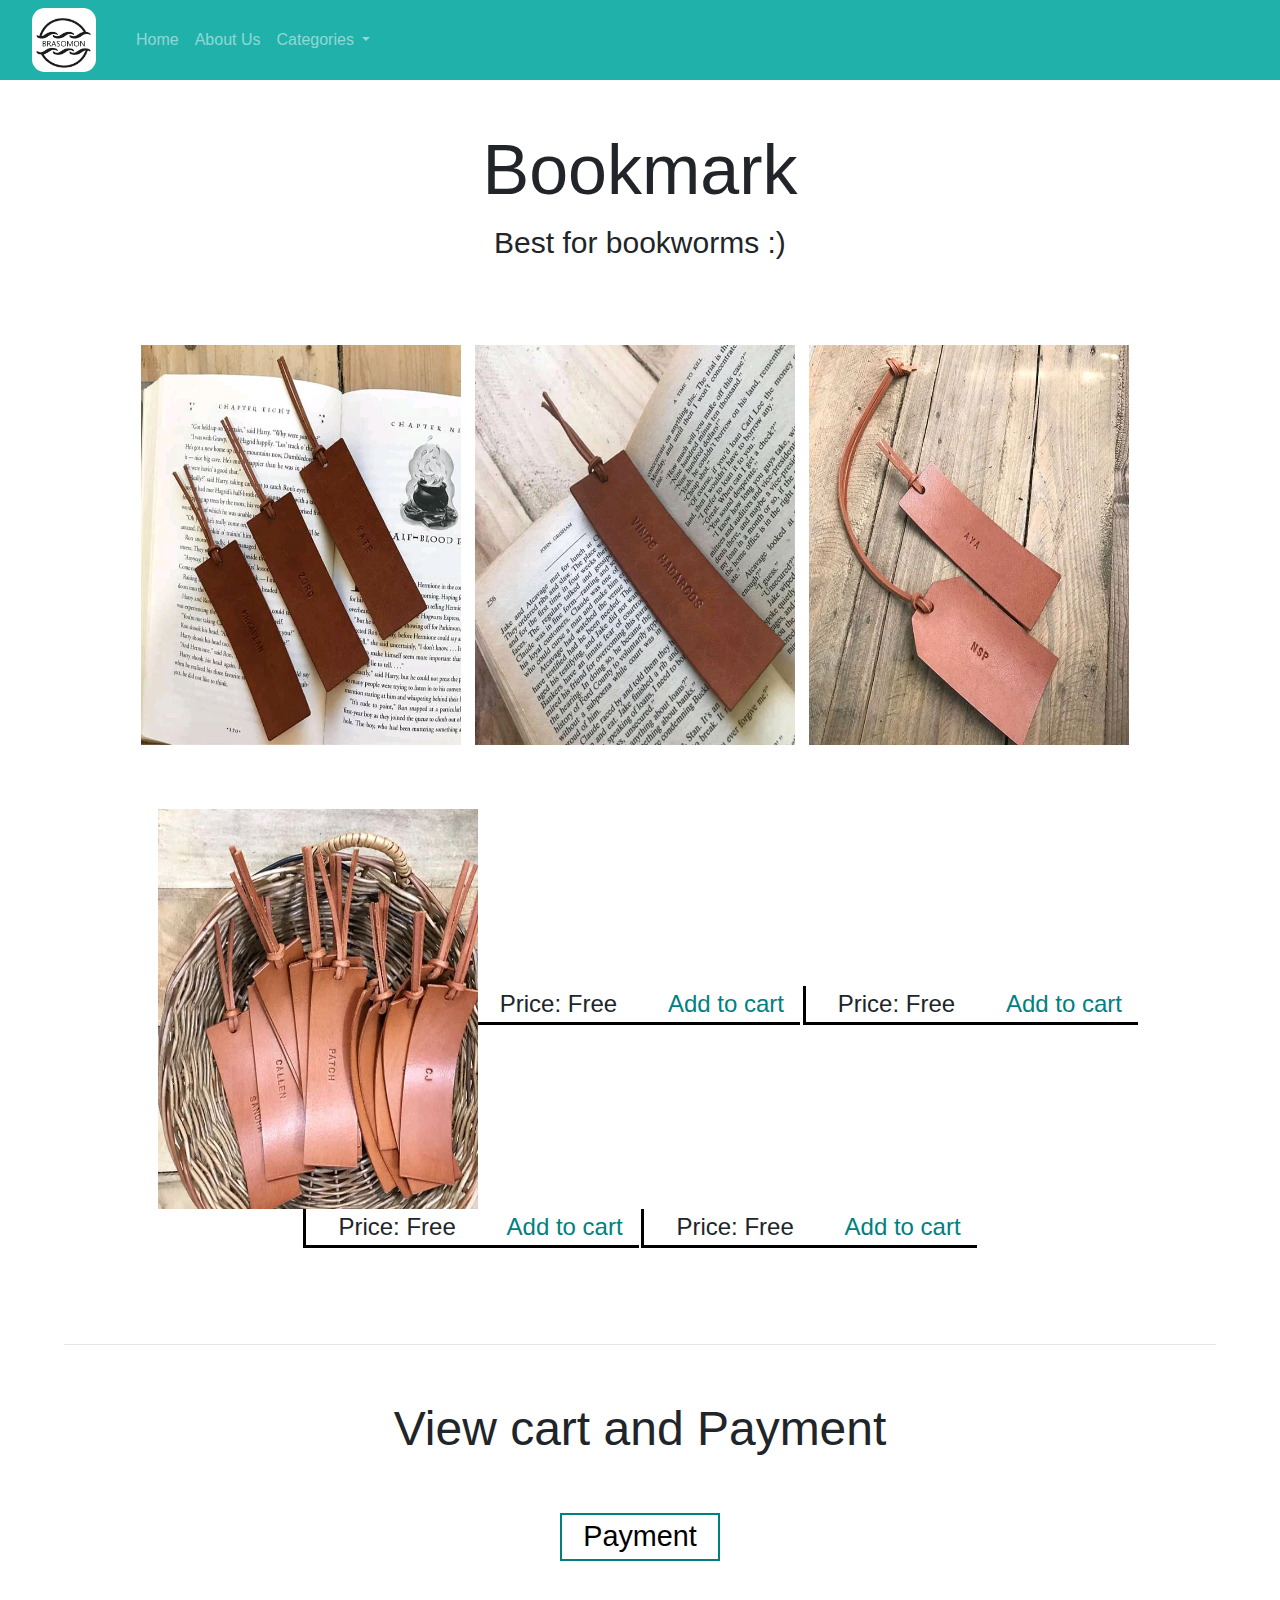
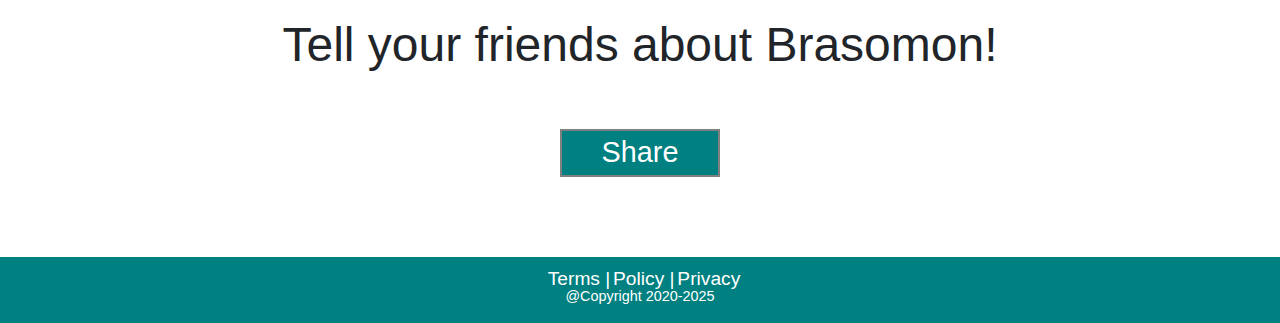
<file: html/bookmark.html>
<!DOCTYPE html>
<html lang="en">
<head>
  <meta charset="UTF-8">
  <meta name="viewport" content="width=device-width, initial-scale=1.0">
  <meta http-equiv="X-UA-Compatible" content="ie=edge">
  <link rel="stylesheet" href="../maxcdn.bootstrapcdn.com/bootstrap/4.4.1/css/bootstrap.min.css">
  <script src="../ajax.googleapis.com/ajax/libs/jquery/3.4.1/jquery.min.js"></script>
  <script src="../cdnjs.cloudflare.com/ajax/libs/popper.js/1.16.0/umd/popper.min.js"></script>
  <script src="../maxcdn.bootstrapcdn.com/bootstrap/4.4.1/js/bootstrap.min.js"></script>
  <link rel="stylesheet" href="../css/styles.css">
  <link rel="stylesheet" href="../css/main.css">
  
  <title>Brasomon Lether Crafts</title>
</head>
<body>
  <nav class="navbar navbar-expand-sm navbar-dark sticky-top">
    <!-- Brand -->
    <img src="../img/logo3.jpg" alt="Logo" class="round">
  
    <!-- Links -->
    <ul class="navbar-nav">
      <li class="nav-item">
        <a class="nav-link" href="../index.html">Home</a>
      </li>
      <li class="nav-item">
        <a class="nav-link">About Us</a>
      </li>
  
      <!-- Dropdown -->
      <li class="nav-item dropdown">
        <a class="nav-link dropdown-toggle" id="navbardrop" data-toggle="dropdown">
          Categories
        </a>
        <div class="dropdown-menu">
          <a class="dropdown-item" href="./luggage.html">Luggage Tag</a>
          <a class="dropdown-item" href="./cord.html">Cord Clip</a>
          <a class="dropdown-item" href="./keychain.html">Keychain</a>
          <a class="dropdown-item" href="./keyholder.html">Keyholder</a>
          <a class="dropdown-item" href="./pouch.html">Pouch</a>
          <a class="dropdown-item" href="./bookmark.html">Bookmark</a>
        </div>
      </li>
    </ul>
  </nav> 
  <div class="items">
    <h2 class="tag">Bookmark</h2>
        <p class="tag1">Best for bookworms :)</p>
    <div class="item-list1">
      <div id="item" class="item1"><img src="../img/book.jpg" alt="" class="pic"></div>
      <div id="item" class="item2"><img src="../img/book1.jpg" alt="" class="pic"></div>
      <div id="item" class="item3"><img src="../img/book2.jpg" alt="" class="pic"></div> 
      <div id="item" class="item4"><img src="../img/book3.jpg" alt="" class="pic"></div>
      <div class="padd1">
        <div class="price">Price: Free</div>
        <div class="add">Add to cart</div>
      </div>
      <div  class="padd2">
        <div class="price">Price: Free</div>
        <div class="add">Add to cart</div>
      </div>
      <div  class="padd3">
        <div class="price">Price: Free</div>
        <div class="add">Add to cart</div>
      </div>
      <div  class="padd4">
        <div class="price">Price: Free</div>
        <div class="add">Add to cart</div>
      </div>
<hr>
<div class="view">
  <p class="tell">View cart and Payment</p>
  <div class="payment">Payment</div>
</div>

  <div class="option">
    <p class="tell">Tell your friends about Brasomon!</p>
    <div class="shopShare">Share</div>
  </div>
  <div class="footer">
    <ul class="foot-list"> 

      <li class="foot-item">Terms | </li>
      <li class="foot-item">Policy | </li>
      <li class="foot-item">Privacy</li>
    </ul>
    
    <div class="foot-item4">
      @Copyright 2020-2025
    </div>
  </div> 
</body>
</html>
</file>
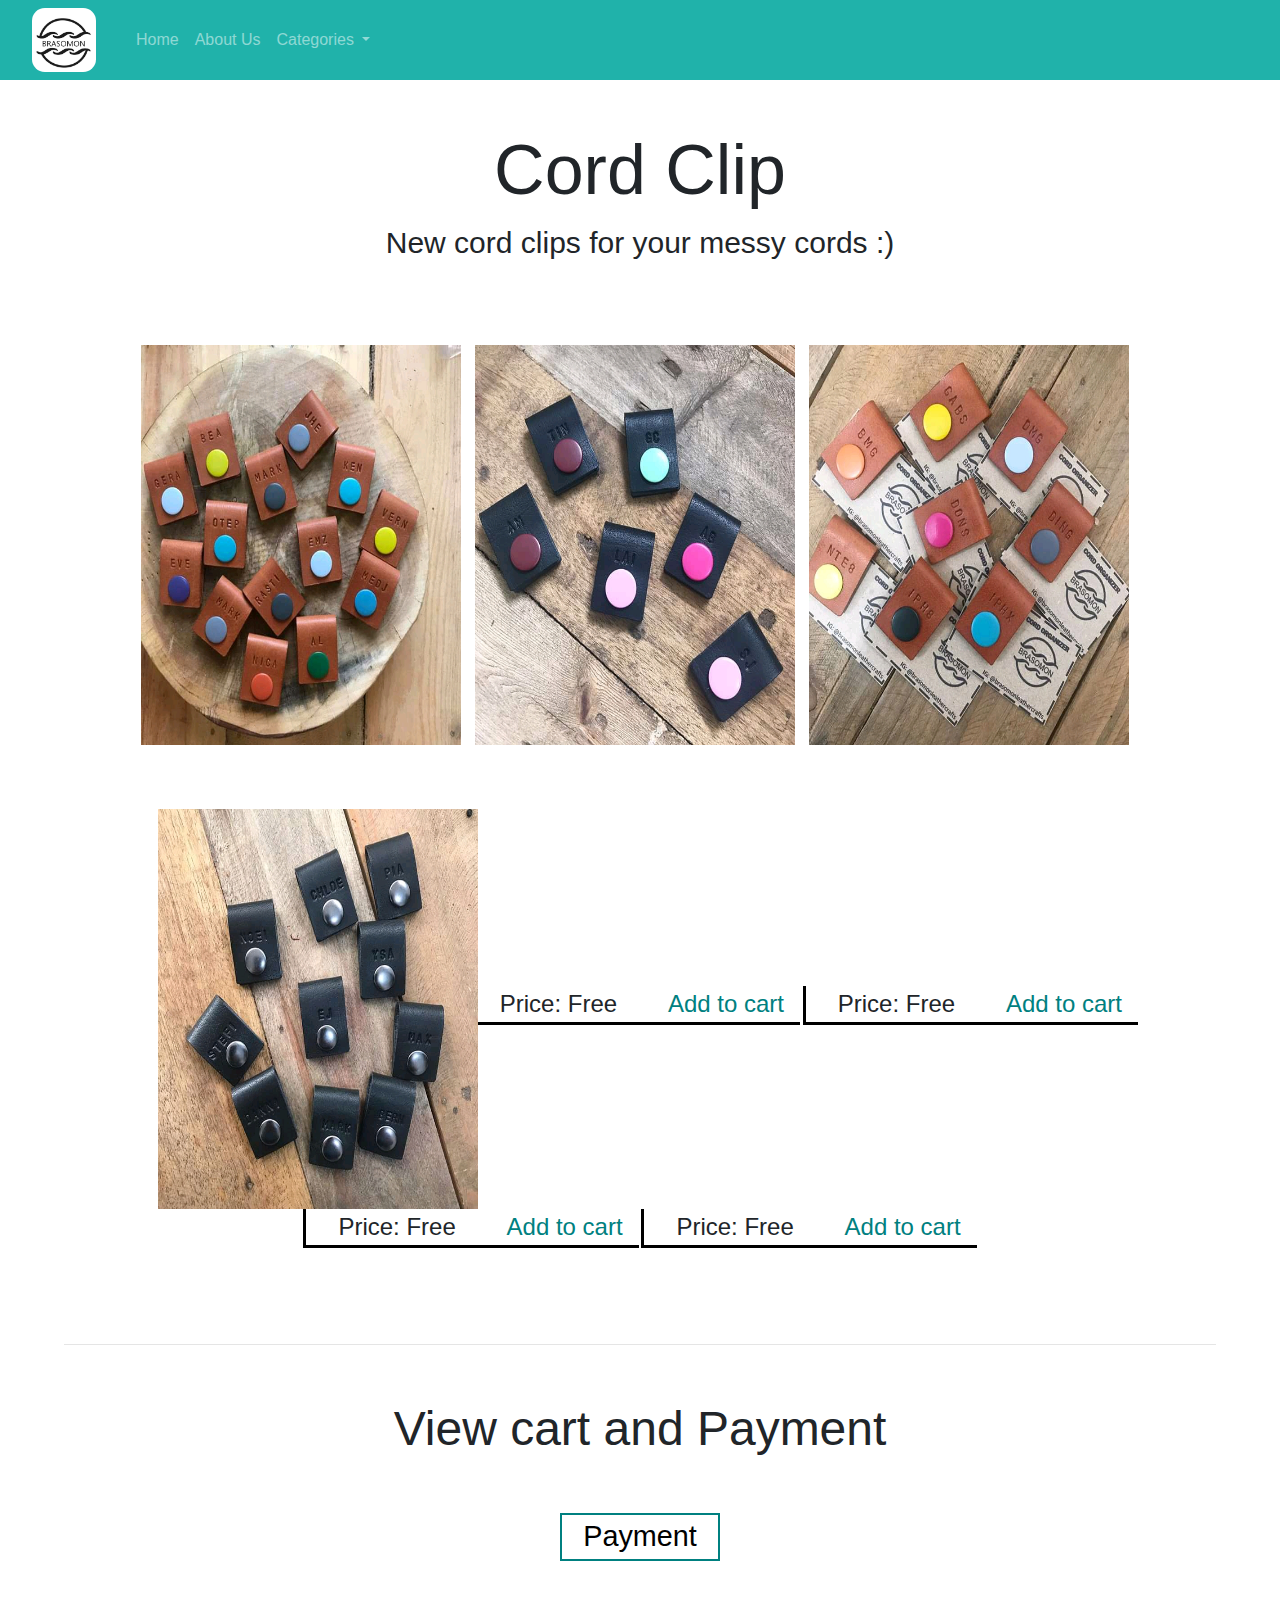
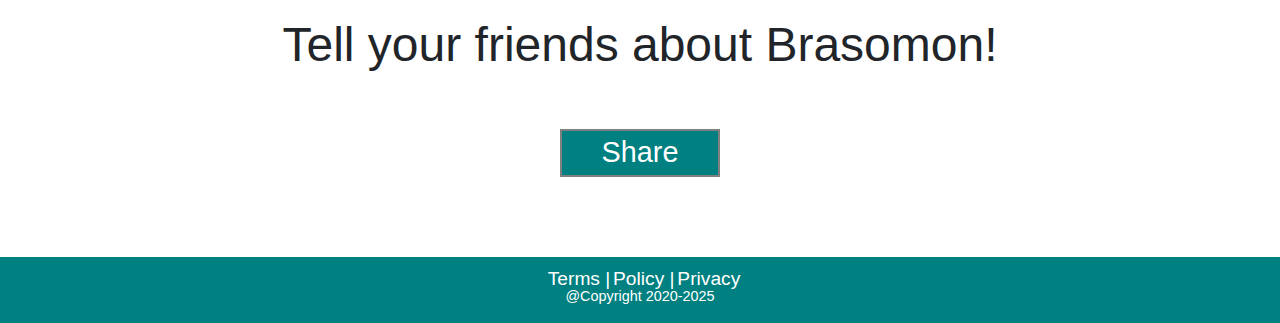
<file: html/cord.html>
<!DOCTYPE html>
<html lang="en">
<head>
  <meta charset="UTF-8">
  <meta name="viewport" content="width=device-width, initial-scale=1.0">
  <meta http-equiv="X-UA-Compatible" content="ie=edge">
  <link rel="stylesheet" href="../maxcdn.bootstrapcdn.com/bootstrap/4.4.1/css/bootstrap.min.css">
  <script src="../ajax.googleapis.com/ajax/libs/jquery/3.4.1/jquery.min.js"></script>
  <script src="../cdnjs.cloudflare.com/ajax/libs/popper.js/1.16.0/umd/popper.min.js"></script>
  <script src="../maxcdn.bootstrapcdn.com/bootstrap/4.4.1/js/bootstrap.min.js"></script>
  <link rel="stylesheet" href="../css/styles.css">
  <link rel="stylesheet" href="../css/main.css">
  
  <title>Brasomon Lether Crafts</title>
</head>
<body>
  <nav class="navbar navbar-expand-sm navbar-dark sticky-top">
    <!-- Brand -->
    <img src="../img/logo3.jpg" alt="Logo" class="round">
  
    <!-- Links -->
    <ul class="navbar-nav">
      <li class="nav-item">
        <a class="nav-link" href="../index.html">Home</a>
      </li>
      <li class="nav-item">
        <a class="nav-link">About Us</a>
      </li>
  
      <!-- Dropdown -->
      <li class="nav-item dropdown">
        <a class="nav-link dropdown-toggle" id="navbardrop" data-toggle="dropdown">
          Categories
        </a>
        <div class="dropdown-menu">
          <a class="dropdown-item" href="./luggage.html">Luggage Tag</a>
          <a class="dropdown-item" href="./cord.html">Cord Clip</a>
          <a class="dropdown-item" href="./keychain.html">Keychain</a>
          <a class="dropdown-item" href="./keyholder.html">Keyholder</a>
          <a class="dropdown-item" href="./pouch.html">Pouch</a>
          <a class="dropdown-item" href="./bookmark.html">Bookmark</a>
        </div>
      </li>
    </ul>
  </nav> 
  <div class="items">
    <h2 class="tag">Cord Clip</h2>
        <p class="tag1">New cord clips for your messy cords :)</p>
    <div class="item-list1">
      <div id="item" class="item1"><img src="../img/cord.jpg" alt="" class="pic"></div>
      <div id="item" class="item2"><img src="../img/cord1.jpg" alt="" class="pic"></div>
      <div id="item" class="item3"><img src="../img/cord2.jpg" alt="" class="pic"></div> 
      <div id="item" class="item4"><img src="../img/cord3.jpg" alt="" class="pic"></div>
      <div class="padd1">
        <div class="price">Price: Free</div>
        <div class="add">Add to cart</div>
      </div>
      <div  class="padd2">
        <div class="price">Price: Free</div>
        <div class="add">Add to cart</div>
      </div>
      <div  class="padd3">
        <div class="price">Price: Free</div>
        <div class="add">Add to cart</div>
      </div>
      <div  class="padd4">
        <div class="price">Price: Free</div>
        <div class="add">Add to cart</div>
      </div>
<hr>
<div class="view">
  <p class="tell">View cart and Payment</p>
  <div class="payment">Payment</div>
</div>

  <div class="option">
    <p class="tell">Tell your friends about Brasomon!</p>
    <div class="shopShare">Share</div>
  </div>
  <div class="footer">
    <ul class="foot-list"> 

      <li class="foot-item">Terms | </li>
      <li class="foot-item">Policy | </li>
      <li class="foot-item">Privacy</li>
    </ul>
    
    <div class="foot-item4">
      @Copyright 2020-2025
    </div>
  </div> 
</body>
</html>
</file>
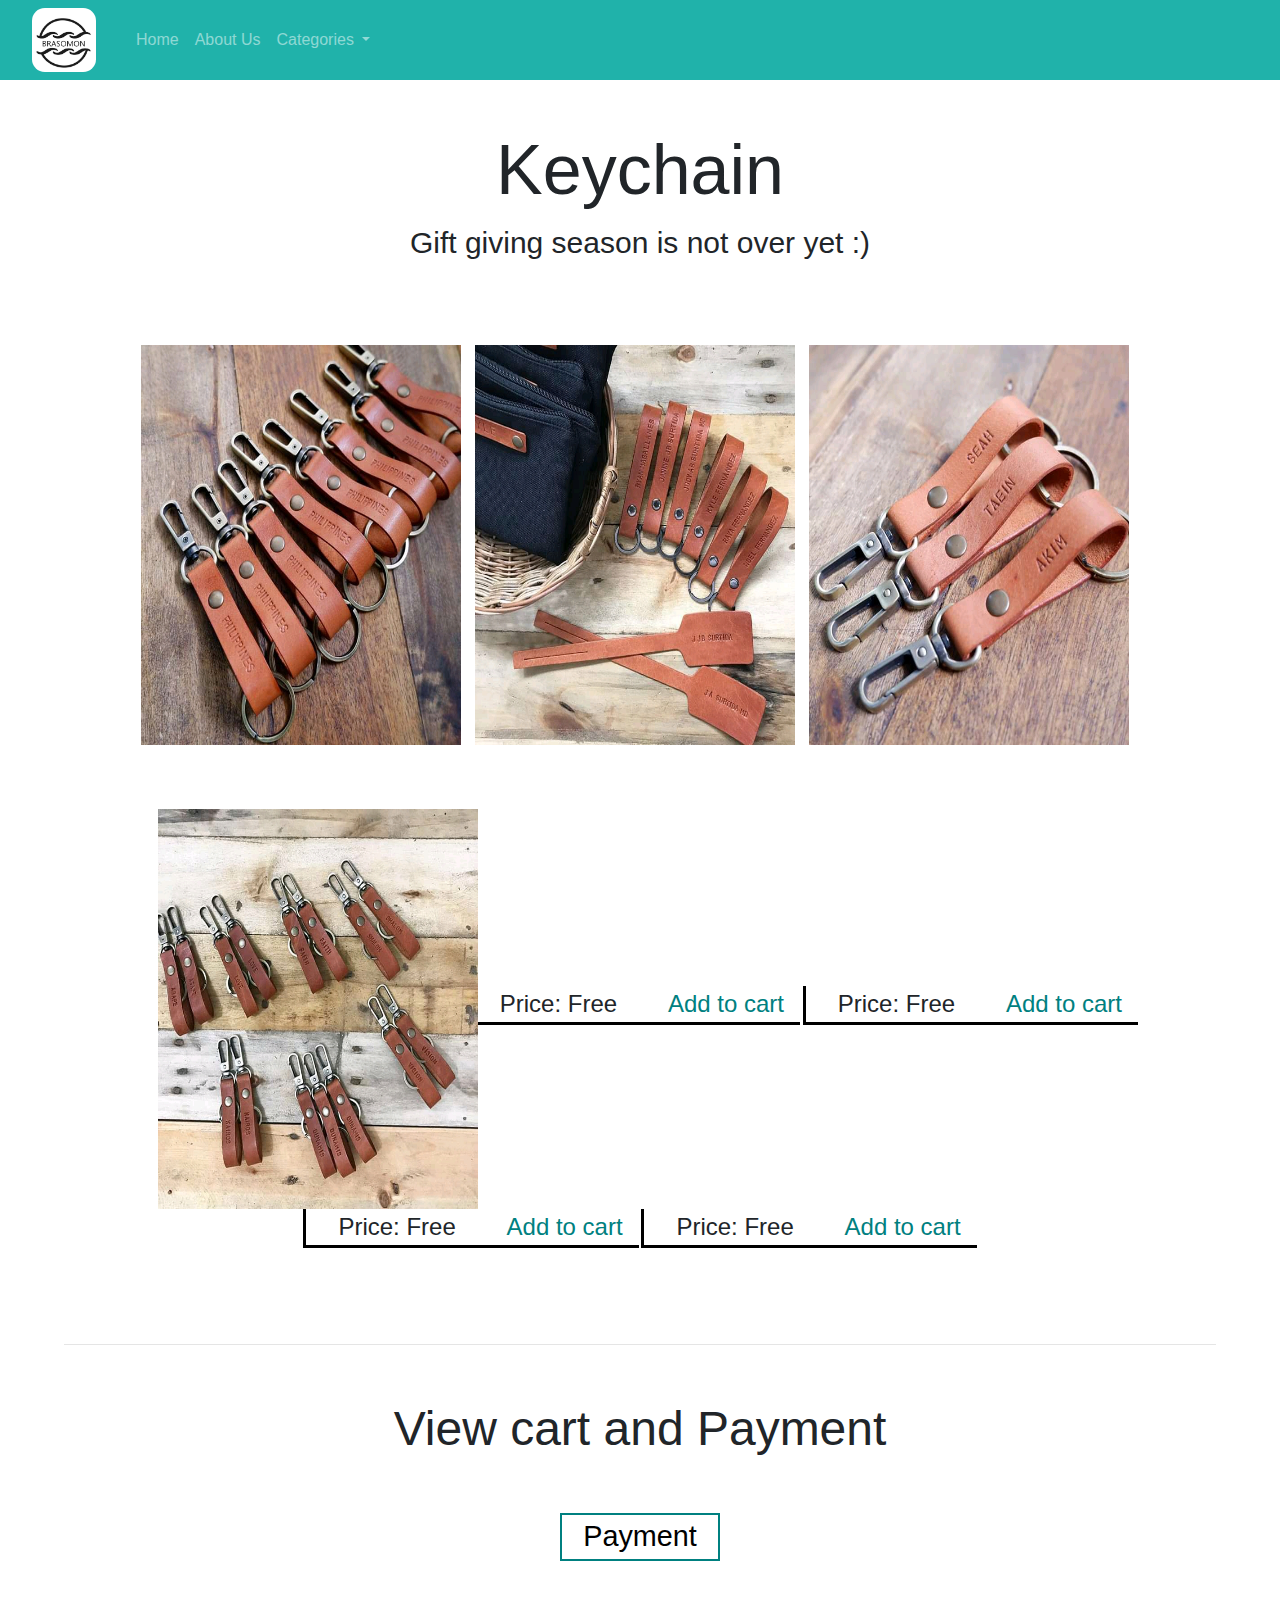
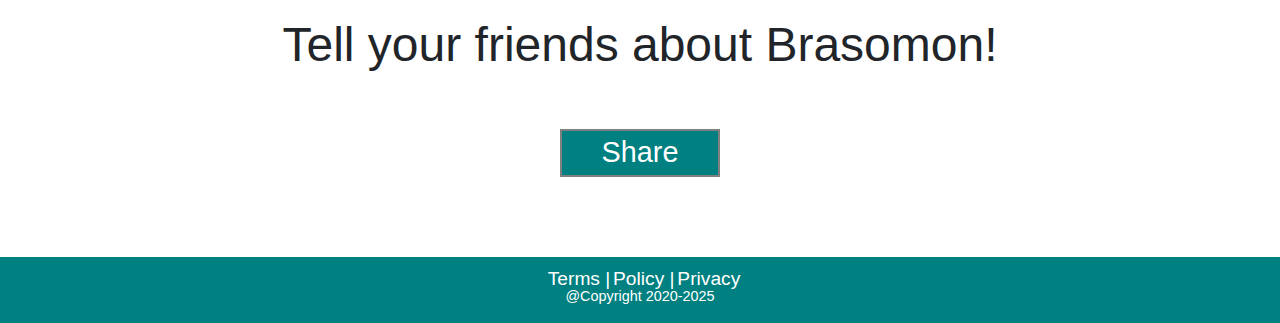
<file: html/keychain.html>
<!DOCTYPE html>
<html lang="en">
<head>
  <meta charset="UTF-8">
  <meta name="viewport" content="width=device-width, initial-scale=1.0">
  <meta http-equiv="X-UA-Compatible" content="ie=edge">
  <link rel="stylesheet" href="../maxcdn.bootstrapcdn.com/bootstrap/4.4.1/css/bootstrap.min.css">
  <script src="../ajax.googleapis.com/ajax/libs/jquery/3.4.1/jquery.min.js"></script>
  <script src="../cdnjs.cloudflare.com/ajax/libs/popper.js/1.16.0/umd/popper.min.js"></script>
  <script src="../maxcdn.bootstrapcdn.com/bootstrap/4.4.1/js/bootstrap.min.js"></script>
  <link rel="stylesheet" href="../css/styles.css">
  <link rel="stylesheet" href="../css/main.css">
  
  <title>Brasomon Lether Crafts</title>
</head>
<body>
  <nav class="navbar navbar-expand-sm navbar-dark sticky-top">
    <!-- Brand -->
    <img src="../img/logo3.jpg" alt="Logo" class="round">
  
    <!-- Links -->
    <ul class="navbar-nav">
      <li class="nav-item">
        <a class="nav-link" href="../index.html">Home</a>
      </li>
      <li class="nav-item">
        <a class="nav-link">About Us</a>
      </li>
  
      <!-- Dropdown -->
      <li class="nav-item dropdown">
        <a class="nav-link dropdown-toggle" id="navbardrop" data-toggle="dropdown">
          Categories
        </a>
        <div class="dropdown-menu">
          <a class="dropdown-item" href="./luggage.html">Luggage Tag</a>
          <a class="dropdown-item" href="./cord.html">Cord Clip</a>
          <a class="dropdown-item" href="./keychain.html">Keychain</a>
          <a class="dropdown-item" href="./keyholder.html">Keyholder</a>
          <a class="dropdown-item" href="./pouch.html">Pouch</a>
          <a class="dropdown-item" href="./bookmark.html">Bookmark</a>
        </div>
      </li>
    </ul>
  </nav> 
  <div class="items">
    <h2 class="tag">Keychain</h2>
        <p class="tag1">Gift giving season is not over yet :)</p>
    <div class="item-list1">
      <div id="item" class="item1"><img src="../img/keyc.jpg" alt="" class="pic"></div>
      <div id="item" class="item2"><img src="../img/keyc1.jpg" alt="" class="pic"></div>
      <div id="item" class="item3"><img src="../img/keyc2.jpg" alt="" class="pic"></div> 
      <div id="item" class="item4"><img src="../img/keyc3.jpg" alt="" class="pic"></div>
      <div class="padd1">
        <div class="price">Price: Free</div>
        <div class="add">Add to cart</div>
      </div>
      <div  class="padd2">
        <div class="price">Price: Free</div>
        <div class="add">Add to cart</div>
      </div>
      <div  class="padd3">
        <div class="price">Price: Free</div>
        <div class="add">Add to cart</div>
      </div>
      <div  class="padd4">
        <div class="price">Price: Free</div>
        <div class="add">Add to cart</div>
      </div>
<hr>
<div class="view">
  <p class="tell">View cart and Payment</p>
  <div class="payment">Payment</div>
</div>

  <div class="option">
    <p class="tell">Tell your friends about Brasomon!</p>
    <div class="shopShare">Share</div>
  </div>
  <div class="footer">
    <ul class="foot-list"> 

      <li class="foot-item">Terms | </li>
      <li class="foot-item">Policy | </li>
      <li class="foot-item">Privacy</li>
    </ul>
    
    <div class="foot-item4">
      @Copyright 2020-2025
    </div>
  </div> 
</body>
</html>
</file>
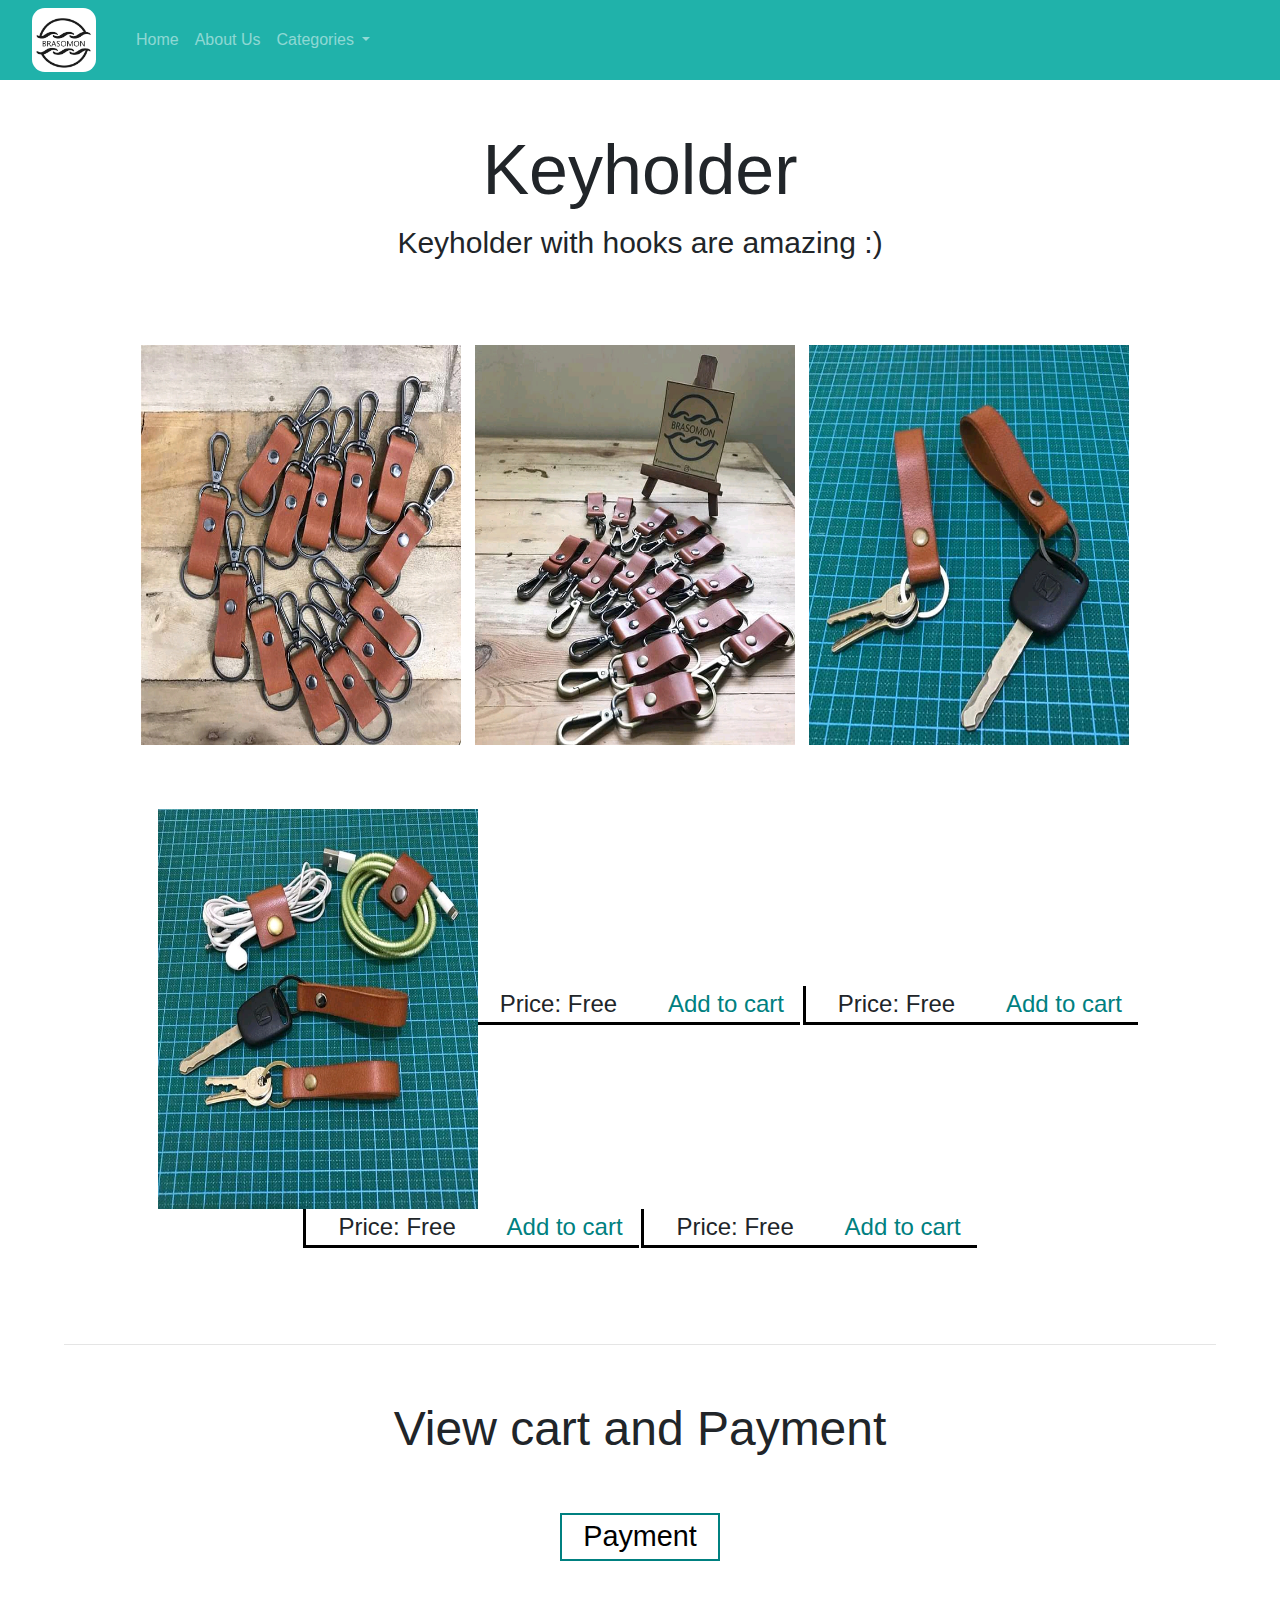
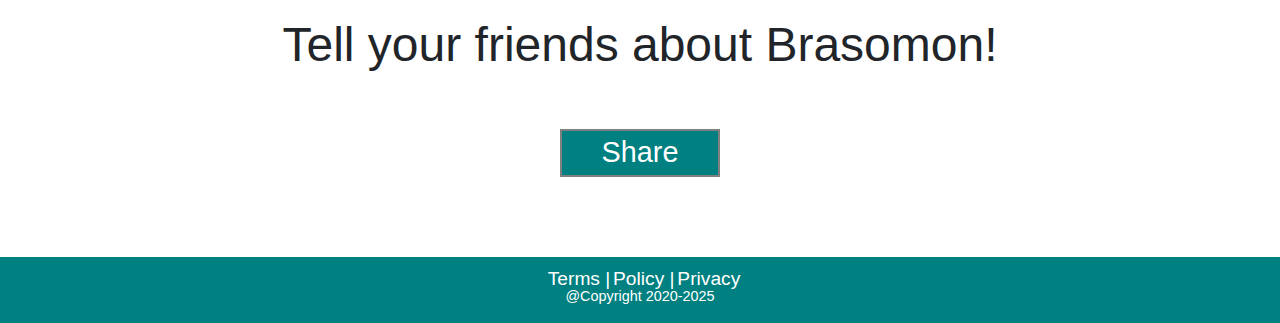
<file: html/keyholder.html>
<!DOCTYPE html>
<html lang="en">
<head>
  <meta charset="UTF-8">
  <meta name="viewport" content="width=device-width, initial-scale=1.0">
  <meta http-equiv="X-UA-Compatible" content="ie=edge">
  <link rel="stylesheet" href="../maxcdn.bootstrapcdn.com/bootstrap/4.4.1/css/bootstrap.min.css">
  <script src="../ajax.googleapis.com/ajax/libs/jquery/3.4.1/jquery.min.js"></script>
  <script src="../cdnjs.cloudflare.com/ajax/libs/popper.js/1.16.0/umd/popper.min.js"></script>
  <script src="../maxcdn.bootstrapcdn.com/bootstrap/4.4.1/js/bootstrap.min.js"></script>
  <link rel="stylesheet" href="../css/styles.css">
  <link rel="stylesheet" href="../css/main.css">
  
  <title>Brasomon Lether Crafts</title>
</head>
<body>
  <nav class="navbar navbar-expand-sm navbar-dark sticky-top">
    <!-- Brand -->
    <img src="../img/logo3.jpg" alt="Logo" class="round">
  
    <!-- Links -->
    <ul class="navbar-nav">
      <li class="nav-item">
        <a class="nav-link" href="../index.html">Home</a>
      </li>
      <li class="nav-item">
        <a class="nav-link">About Us</a>
      </li>
  
      <!-- Dropdown -->
      <li class="nav-item dropdown">
        <a class="nav-link dropdown-toggle" id="navbardrop" data-toggle="dropdown">
          Categories
        </a>
        <div class="dropdown-menu">
          <a class="dropdown-item" href="./luggage.html">Luggage Tag</a>
          <a class="dropdown-item" href="./cord.html">Cord Clip</a>
          <a class="dropdown-item" href="./keychain.html">Keychain</a>
          <a class="dropdown-item" href="./keyholder.html">Keyholder</a>
          <a class="dropdown-item" href="./pouch.html">Pouch</a>
          <a class="dropdown-item" href="./bookmark.html">Bookmark</a>
        </div>
      </li>
    </ul>
  </nav> 
  <div class="items">
    <h2 class="tag">Keyholder</h2>
        <p class="tag1">Keyholder with hooks are amazing :)</p>
    <div class="item-list1">
      <div id="item" class="item1"><img src="../img/keyh.jpg" alt="" class="pic"></div>
      <div id="item" class="item2"><img src="../img/keyh1.jpg" alt="" class="pic"></div>
      <div id="item" class="item3"><img src="../img/keyh2.jpg" alt="" class="pic"></div> 
      <div id="item" class="item4"><img src="../img/keyh3.jpg" alt="" class="pic"></div>
      <div class="padd1">
        <div class="price">Price: Free</div>
        <div class="add">Add to cart</div>
      </div>
      <div  class="padd2">
        <div class="price">Price: Free</div>
        <div class="add">Add to cart</div>
      </div>
      <div  class="padd3">
        <div class="price">Price: Free</div>
        <div class="add">Add to cart</div>
      </div>
      <div  class="padd4">
        <div class="price">Price: Free</div>
        <div class="add">Add to cart</div>
      </div>
<hr>
<div class="view">
  <p class="tell">View cart and Payment</p>
  <div class="payment">Payment</div>
</div>

  <div class="option">
    <p class="tell">Tell your friends about Brasomon!</p>
    <div class="shopShare">Share</div>
  </div>
  <div class="footer">
    <ul class="foot-list"> 

      <li class="foot-item">Terms | </li>
      <li class="foot-item">Policy | </li>
      <li class="foot-item">Privacy</li>
    </ul>
    
    <div class="foot-item4">
      @Copyright 2020-2025
    </div>
  </div> 
</body>
</html>
</file>
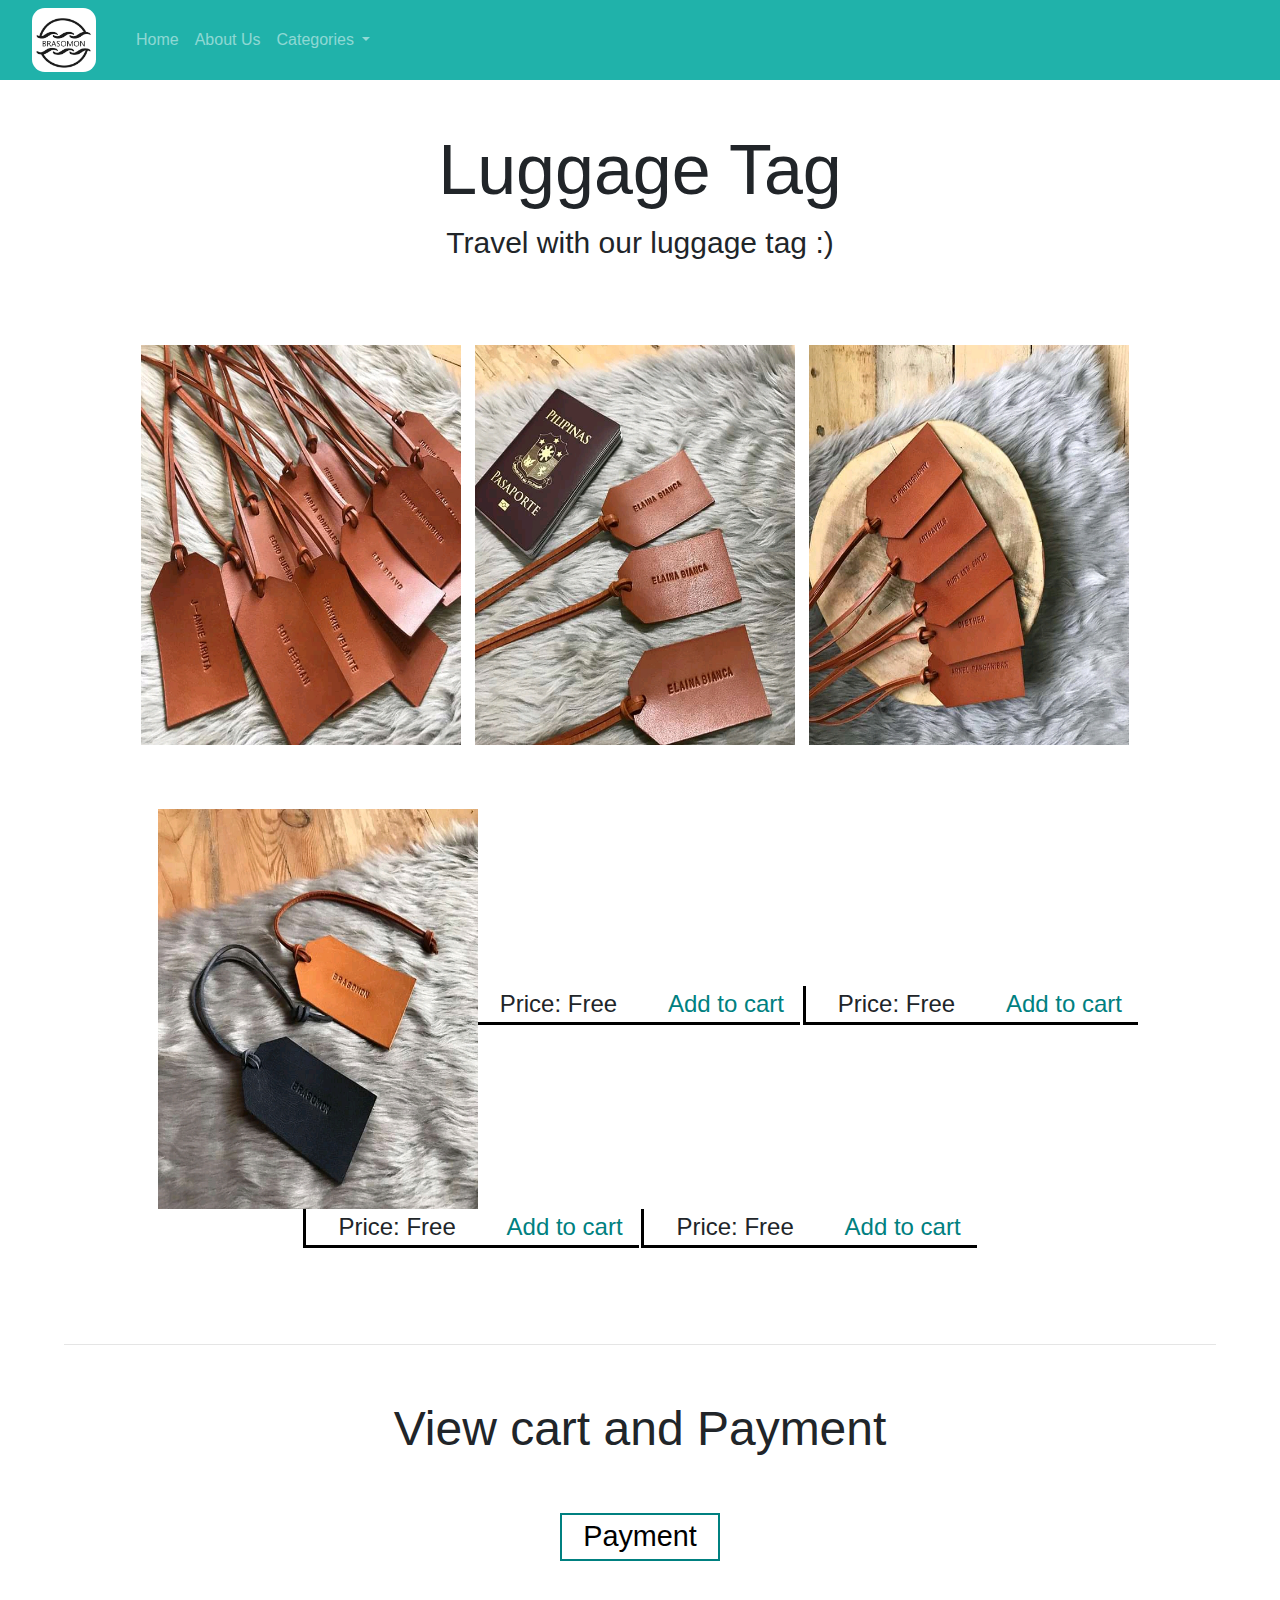
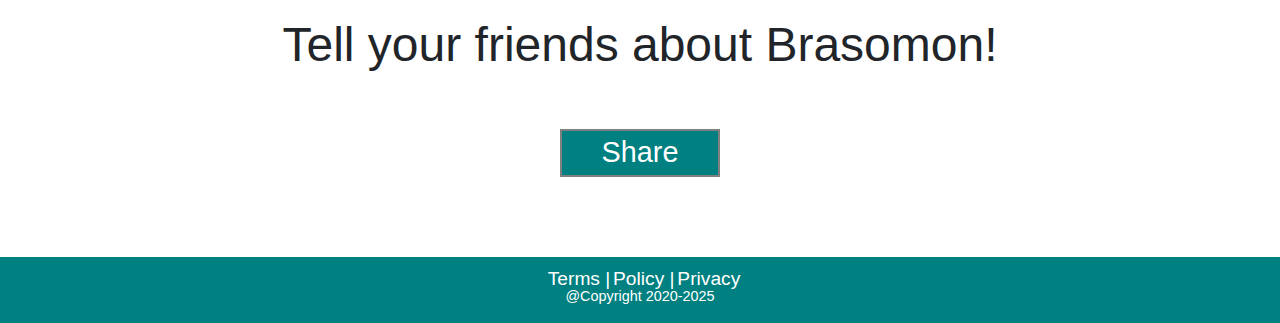
<file: html/luggage.html>
<!DOCTYPE html>
<html lang="en">
<head>
  <meta charset="UTF-8">
  <meta name="viewport" content="width=device-width, initial-scale=1.0">
  <meta http-equiv="X-UA-Compatible" content="ie=edge">
  <link rel="stylesheet" href="../maxcdn.bootstrapcdn.com/bootstrap/4.4.1/css/bootstrap.min.css">
  <script src="../ajax.googleapis.com/ajax/libs/jquery/3.4.1/jquery.min.js"></script>
  <script src="../cdnjs.cloudflare.com/ajax/libs/popper.js/1.16.0/umd/popper.min.js"></script>
  <script src="../maxcdn.bootstrapcdn.com/bootstrap/4.4.1/js/bootstrap.min.js"></script>
  <link rel="stylesheet" href="../css/styles.css">
  <link rel="stylesheet" href="../css/main.css">  
  <title>Brasomon Lether Crafts</title>
</head>
<body>
  <nav class="navbar navbar-expand-sm navbar-dark sticky-top">
    <!-- Brand -->
    <img src="../img/logo3.jpg" alt="Logo" class="round">
  
    <!-- Links -->
    <ul class="navbar-nav">
      <li class="nav-item">
        <a class="nav-link" href="../index.html">Home</a>
      </li>
      <li class="nav-item">
        <a class="nav-link">About Us</a>
      </li>
  
      <!-- Dropdown -->
      <li class="nav-item dropdown">
        <a class="nav-link dropdown-toggle" id="navbardrop" data-toggle="dropdown">
          Categories
        </a>
        <div class="dropdown-menu">
          <a class="dropdown-item" href="./luggage.html">Luggage Tag</a>
          <a class="dropdown-item" href="./cord.html">Cord Clip</a>
          <a class="dropdown-item" href="./keychain.html">Keychain</a>
          <a class="dropdown-item" href="./keyholder.html">Keyholder</a>
          <a class="dropdown-item" href="./pouch.html">Pouch</a>
          <a class="dropdown-item" href="./bookmark.html">Bookmark</a>
        </div>
      </li>
    </ul>
  </nav> 
    
    <div class="item-list1">
      <h2 class="tag">Luggage Tag</h2>
      <p class="tag1">Travel with our luggage tag :)</p>
      <div id="item" class="item1"><img src="../img/lug.jpg" alt="" class="pic"></div>
      <div id="item" class="item2"><img src="../img/lug1.jpg" alt="" class="pic"></div>
      <div id="item" class="item3"><img src="../img/lug2.jpg" alt="" class="pic"></div> 
      <div id="item" class="item4"><img src="../img/lug3.jpg" alt="" class="pic"></div>
      <div class="padd1">
        <div class="price">Price: Free</div>
        <div class="add">Add to cart</div>
      </div>
      <div  class="padd2">
        <div class="price">Price: Free</div>
        <div class="add">Add to cart</div>
      </div>
      <div  class="padd3">
        <div class="price">Price: Free</div>
        <div class="add">Add to cart</div>
      </div>
      <div  class="padd4">
        <div class="price">Price: Free</div>
        <div class="add">Add to cart</div>
      </div>
<hr>
<div class="view">
  <p class="tell">View cart and Payment</p>
  <div class="payment">Payment</div>
</div>

  <div class="option">
    <p class="tell">Tell your friends about Brasomon!</p>
    <div class="shopShare">Share</div>
  </div>
  <div class="footer">
    <ul class="foot-list"> 

      <li class="foot-item">Terms | </li>
      <li class="foot-item">Policy | </li>
      <li class="foot-item">Privacy</li>
    </ul>
    <div class="foot-item4">
      @Copyright 2020-2025
    </div>
    
    
  </div> 
</body>
</html>
</file>
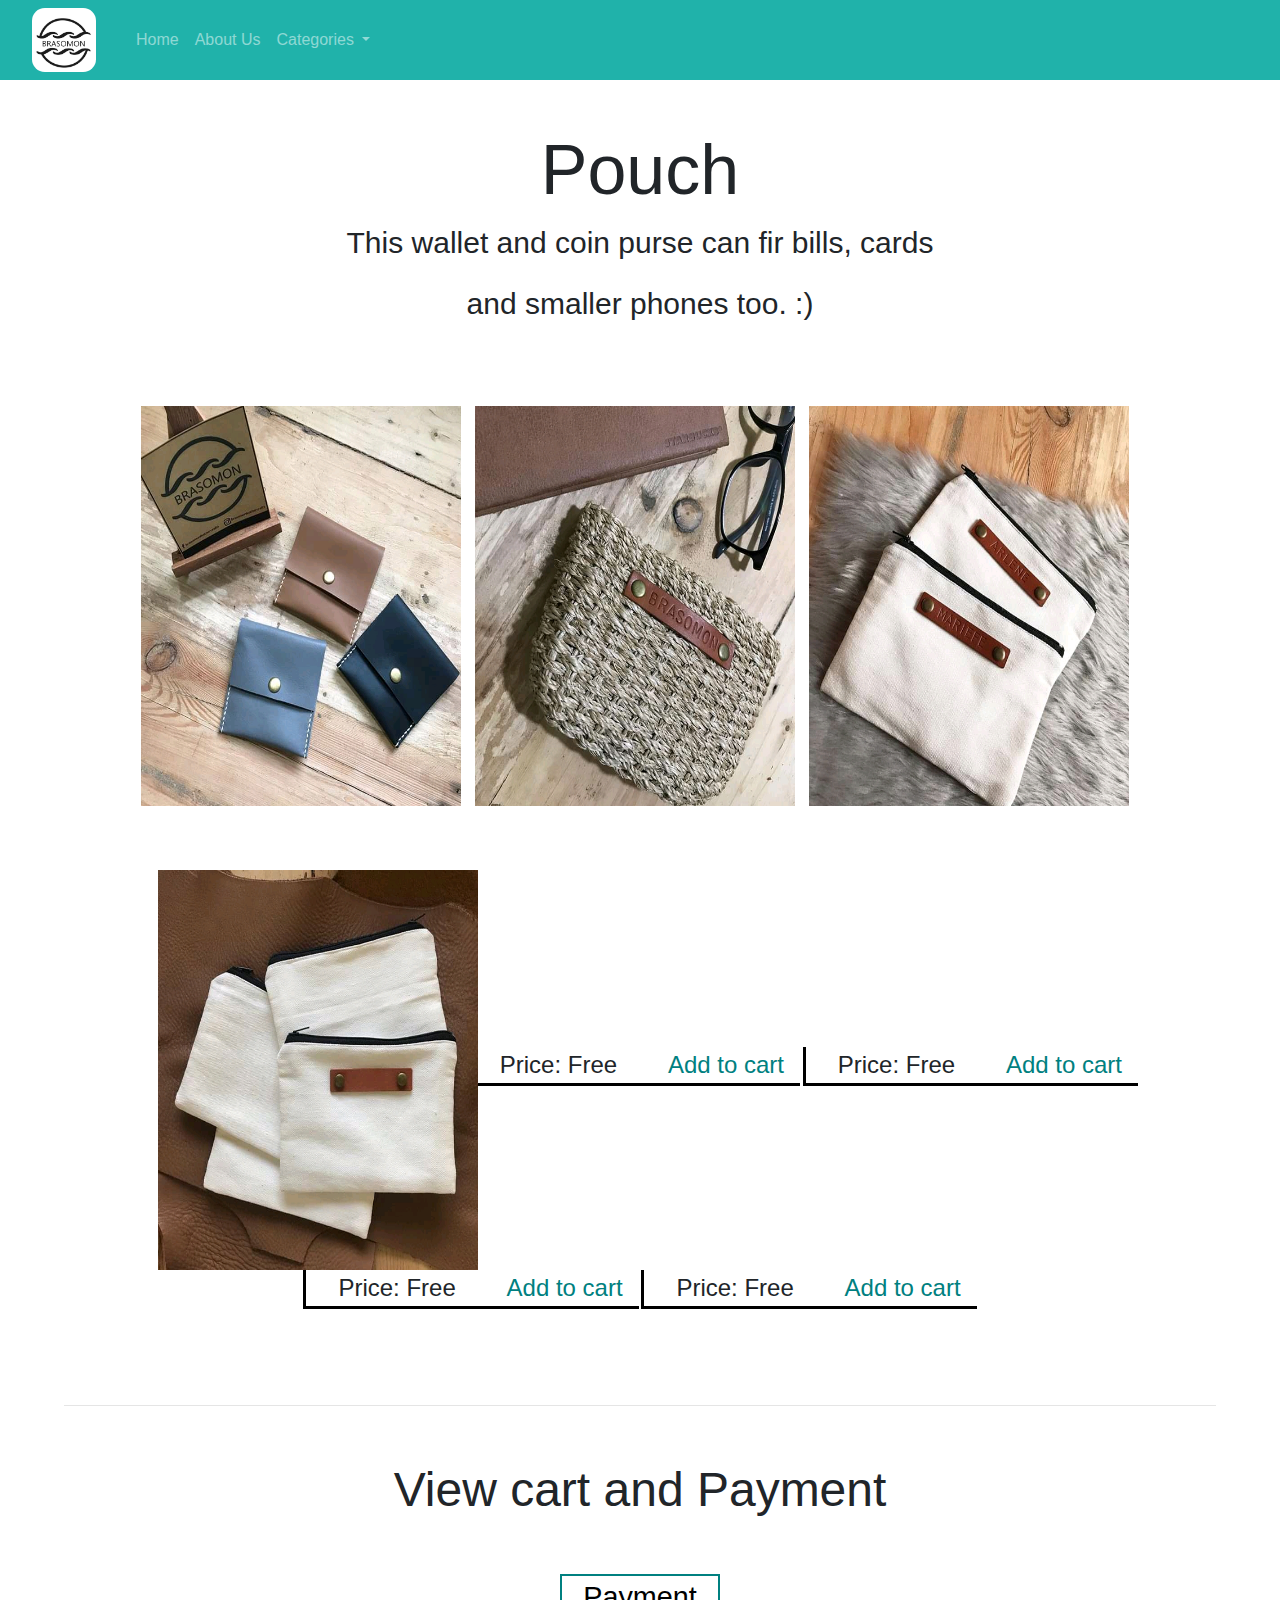
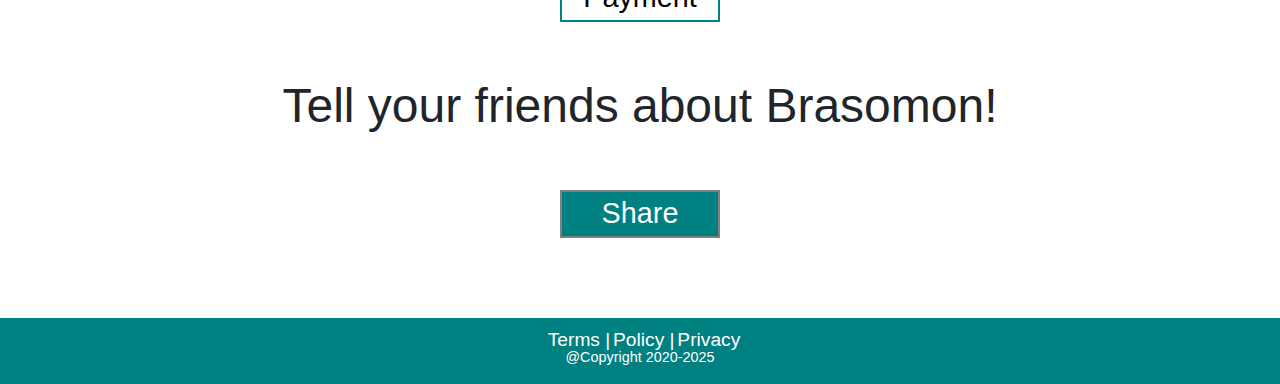
<file: html/pouch.html>
<!DOCTYPE html>
<html lang="en">
<head>
  <meta charset="UTF-8">
  <meta name="viewport" content="width=device-width, initial-scale=1.0">
  <meta http-equiv="X-UA-Compatible" content="ie=edge">
  <link rel="stylesheet" href="../maxcdn.bootstrapcdn.com/bootstrap/4.4.1/css/bootstrap.min.css">
  <script src="../ajax.googleapis.com/ajax/libs/jquery/3.4.1/jquery.min.js"></script>
  <script src="../cdnjs.cloudflare.com/ajax/libs/popper.js/1.16.0/umd/popper.min.js"></script>
  <script src="../maxcdn.bootstrapcdn.com/bootstrap/4.4.1/js/bootstrap.min.js"></script>
  <link rel="stylesheet" href="../css/styles.css">
  <link rel="stylesheet" href="../css/main.css">
  
  <title>Brasomon Lether Crafts</title>
</head>
<body>
  <nav class="navbar navbar-expand-sm navbar-dark sticky-top">
    <!-- Brand -->
    <img src="../img/logo3.jpg" alt="Logo" class="round">
  
    <!-- Links -->
    <ul class="navbar-nav">
      <li class="nav-item">
        <a class="nav-link" href="../index.html">Home</a>
      </li>
      <li class="nav-item">
        <a class="nav-link">About Us</a>
      </li>
  
      <!-- Dropdown -->
      <li class="nav-item dropdown">
        <a class="nav-link dropdown-toggle" id="navbardrop" data-toggle="dropdown">
          Categories
        </a>
        <div class="dropdown-menu">
          <a class="dropdown-item" href="./luggage.html">Luggage Tag</a>
          <a class="dropdown-item" href="./cord.html">Cord Clip</a>
          <a class="dropdown-item" href="./keychain.html">Keychain</a>
          <a class="dropdown-item" href="./keyholder.html">Keyholder</a>
          <a class="dropdown-item" href="./pouch.html">Pouch</a>
          <a class="dropdown-item" href="./bookmark.html">Bookmark</a>
        </div>
      </li>
    </ul>
  </nav> 
  <div class="items">
    <h2 class="tag">Pouch</h2>
        <p class="tag1">This wallet and coin purse can fir bills, cards</p>
        <p class="tag1">and smaller phones too. :)</p>
    <div class="item-list1">
      <div id="item" class="item1"><img src="../img/pouch.jpg" alt="" class="pic"></div>
      <div id="item" class="item2"><img src="../img/pouch1.jpg" alt="" class="pic"></div>
      <div id="item" class="item3"><img src="../img/pouch2.jpg" alt="" class="pic"></div> 
      <div id="item" class="item4"><img src="../img/pouch3.jpg" alt="" class="pic"></div>
      <div class="padd1">
        <div class="price">Price: Free</div>
        <div class="add">Add to cart</div>
      </div>
      <div  class="padd2">
        <div class="price">Price: Free</div>
        <div class="add">Add to cart</div>
      </div>
      <div  class="padd3">
        <div class="price">Price: Free</div>
        <div class="add">Add to cart</div>
      </div>
      <div  class="padd4">
        <div class="price">Price: Free</div>
        <div class="add">Add to cart</div>
      </div>
<hr>
<div class="view">
  <p class="tell">View cart and Payment</p>
  <div class="payment">Payment</div>
</div>

  <div class="option">
    <p class="tell">Tell your friends about Brasomon!</p>
    <div class="shopShare">Share</div>
  </div>
  <div class="footer">
    <ul class="foot-list"> 

      <li class="foot-item">Terms | </li>
      <li class="foot-item">Policy | </li>
      <li class="foot-item">Privacy</li>
    </ul>
    
    <div class="foot-item4">
      @Copyright 2020-2025
    </div>
  </div> 
</body>
</html>
</file>
<file: css/styles.css>
body{
    position: relative;
    text-align: center;
    margin: 0;
    padding: 0;
    font-size: 62.5%;
}
.carousel-inner img {
    width: 90%;
    height: 39rem;
    left: 5%;
    margin-top: 1rem;
}
.carousel{
    width: 90%;
    height: 35rem;
    left: 5%;
    margin: -0%;
    margin-bottom: 3rem;

}
.round{
    position: relative;
    right: -1rem;
    border-radius: 20%;
    width: 4rem;
    height: 4rem;
}
.nav-item{
    position: relative;
    right: -3rem;
}
.navbar{
    background-color: lightseagreen;
    font-size: 1rem;
}
.twiter{
    width: 4rem;
}
.footer{
    height: 4.1rem;
    background-color: teal;
}
hr{
    
    width: 90%;
    
}
#offer4 .offerTag{
    margin-top: -1rem;
}
#offer4{
    position: relative;
    bottom: -8rem;
    
}
hr{
    position: relative;
    bottom: -5rem;
    margin-bottom: 20rem;
}
#offer1, #offer3{
    position: relative;
    left: -3rem;
}
#offer2, #offer4{
    position: relative;
    right: -3rem;
}
.offerTag{
    top: 3.5rem;
    position: relative;
}
#offer3{
    position: relative;
    bottom: -5rem;
}
.offers{
    border-bottom: 0.5rem solid black;
    border-left: 0.5rem solid black;
    color: white;
    border-radius: 10%;
    position: relative;
    bottom: -3rem;
    background-color: teal;
    width: 30rem;
    height: 20rem;
    display: inline-block;
}
.shopNow{
    bottom: -2rem;
    position: relative;
    right: -25rem;
    height: 3rem;
    width: 10rem;
    border: solid teal 2px;
}
.offerTag{
    font-size: 3rem;
}
.tell{
    font-size: 3rem;
    position: relative;
    top: -2rem;
}
.options{
    position: relative;
    top: -5rem;
}
.shopShare2{
    color: white;
    background-color: teal;
    font-size: 1.8rem;
    display: inline-block;
    position: relative;
    height: 3rem;
    width: 10rem;
    border: solid gray 2px;
    right: -3rem;
}
#shopTagTop{
    color: white;
}
#shopTag{
    color: black;
}
.shopShare1{
    left: -3rem;
    font-size: 1.8rem;
    display: inline-block;
    position: relative;
    height: 3rem;
    width: 10rem;
    border: solid teal 2px;
}
.carousel-caption{
    color: white;
    margin-bottom: 3rem;
    font-size: 3rem;
}
.foot-list{
    position: relative;
    top: 0.5rem;
    left: -1rem;
}
.foot-item{
    font-size: 1.2rem;
    color: white;
    display: inline-block;
}
.foot-item4{
    top: -1rem;
    font-size: 0.9rem;
    position: relative;
    color: white;
    display: inline-block;
}
.item1,.item2,.item3,.item4{
    position: relative;
    margin-top: 4rem;
}
.items1,.items2,.items3,.items4{
    position: relative;
    margin-top: 4rem;
    margin-bottom: 20rem;
    
}
.item2,.items2{
    position: relative;
    left: -0.3rem;
}
.item3,.items3{

    position: relative;
    right: -1rem;
    left: 0.4rem;
}
.item4,.items4{
    position: relative;
    right: -2rem;
    left: 1rem;
}
.item1,.items1{
    position: relative;
    left: -1rem;
}
#item,.pic{
    display: inline-block;
    width: 20rem;
    height: 25rem;
    background-color: rgb(255, 255, 255);
}
.tag{
    font-size: 70px;
    margin-top: 3rem;
}
.tag1{
    font-size: 30px;
}
</file>
<file: css/main.css>
body{
    padding: 0rem;
    margin: 0rem;
    font-size: 62.5%;
}
.shopShare{
    color: white;
    background-color: teal;
    font-size: 1.8rem;
    display: inline-block;
    position: relative;
    height: 3rem;
    width: 10rem;
    border: solid gray 2px;
}
.option{
    position: relative;
    top: -5rem;
}
.view{
    position: relative;
    top: -10rem;
}
#shopTagTop{
    font-size: 1.5rem;
}
.payment{
    color: rgb(0, 0, 0);
    background-color: rgb(255, 255, 255);
    font-size: 1.8rem;
    display: inline-block;
    position: relative;
    height: 3rem;
    width: 10rem;
    border: solid teal 2px;
   
}
.add{
    color: teal;
}
.price, .add{
    position: relative;
    font-size: 1.5rem;
    right: -2rem;
    display: inline-block;
    margin-right: 3rem;
}
.padd1,.padd2,.padd3,.padd4{
    display: inline-block;
    border-bottom: solid black 0.2rem;
    border-left: solid black 0.2rem;
}
hr{
    margin-bottom: 20rem;
}
</file>
